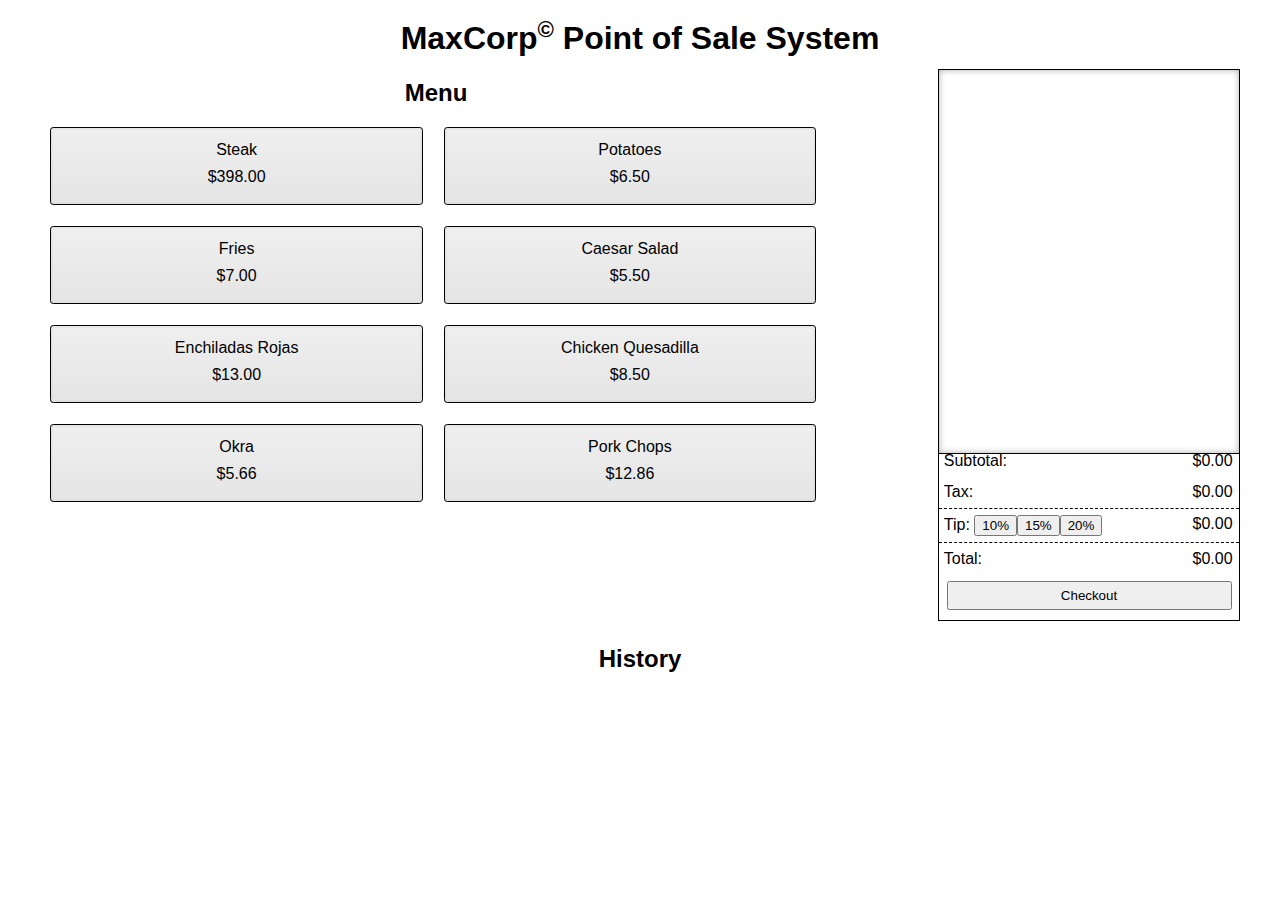
<file: index.html>
<!DOCTYPE html>
<html>
<head>
	<meta charset="utf-8">
	<title>MaxCorp POS</title>
	<link rel="stylesheet" type="text/css" href="style.css">
	<script src="https://ajax.googleapis.com/ajax/libs/jquery/2.1.4/jquery.min.js"></script>
	<script type="text/javascript" src="script-1.0.0.js"></script>
</head>
<body>
	<header>
		<div><h1>MaxCorp<sup><small>&copy;</small></sup> Point of Sale System</h1></div>
	</header>
	<div class="container">
		<section id="menu">
			<h2>Menu</h2>
			<div class="row">
				<div class="item column">
					<p class="item-name">Steak</p>
					<p class="price">$398.00</p>
				</div>
				<div class="item column">
					<p class="item-name">Potatoes</p>
					<p class="price">$6.50</p>
				</div>
			</div>
			<div class="row">
				<div class="item column">
					<p class="item-name">Fries</p>
					<p class="price">$7.00</p>
				</div>
				<div class="item column">
					<p class="item-name">Caesar Salad</p>
					<p class="price">$5.50</p>
				</div>
			</div>
			<div class="row">
				<div class="item column">
					<p class="item-name">Enchiladas Rojas</p>
					<p class="price">$13.00</p>
				</div>
				<div class="item column">
					<p class="item-name">Chicken Quesadilla</p>
					<p class="price">$8.50</p>
				</div>
			</div>
			<div class="row">
				<div class="item column">
					<p class="item-name">Okra</p>
					<p class="price">$5.66</p>
				</div>
				<div class="item column">
					<p class="item-name">Pork Chops</p>
					<p class="price">$12.86</p>
				</div>
			</div>
		</section>
		<section id="tab">
			<div>
				<ul></ul>
			</div>
			<div id="total-box">
				<div>Subtotal: <output class="price">$<span id="subtotal-field">0.00</span></output></div>
				<div>Tax: <output class="price">$<span id="tax-field">0.00</span></output></div>
				<div>Tip: <button>10%</button><button>15%</button><button>20%</button> <output class="price">$<span id="tip-field">0.00</span></output></div>
				<div>Total: <output class="price">$<span id="total-field">0.00</span></output></div>
				<button id="checkout">Checkout</button>
			</div>
		</section>
		<section id="history">
			<h2>History</h2>
			<div>
				<ul>
				</ul>
			</div>
		</section>
	</div>
</body>
</html>
</file>
<file: style.css>
/** {
	border: 1px solid black;
}*/
body {
	margin: 0;
	text-align: center;
	font-family: sans-serif;
	background-size: 100% 150%;
}
/*header {
	background: #e0e0e0;
	padding: 1em;
	margin-bottom: 0.5em;
}*/
.container {
	max-width: 1200px;
	min-width: 960px;
	margin: 0 auto;
}
section:first-child, section:nth-child(2) {
	min-height: 550px;
	margin-bottom: 1.5em;
}
div {
	position: relative;
}
#menu {
	float: left;
	width: 66%;
}
.column {
	float: left;
	width: 46%;
	margin: 1.3%;
}
#menu .item {
	height: 70px;
	padding: 0.2em;
	border: 1px solid black;
	border-radius: 0.2em;
	line-height: 100%;
	background: linear-gradient(#efefef,#e5e5e5);
	box-shadow: 0 0 3px #cecece inset;
}
.item, #history div ul li {
	cursor: pointer;
}
.item:active, #menu .item:active, #history div ul li:active {
	background: #c0c0c0;
}
#tab .item:hover, #menu .item:hover {
	box-shadow: 0 0 8px #8a8a8a;
}
#menu .item p {
	margin: 0.7em;
	/*
	these were giving an error during validation for some reason
	-webkit-user-select: none;
	-moz-user-select: none;
	user-select: none;
	*/
}
h1, h2 {
	margin: 0.4em;
}
section#tab {
	width: 25%;
	float: right;
	text-align: left;
	position: relative;
	border: 1px solid black;
}
#tab > div:first-child {
	padding: 0.5em 0 0 0;
	overflow: auto;
	box-shadow: 0 0 6px #aaaaaa inset;
	height: 375px;
	border-bottom: 1px solid black;
}
ul {
	margin: 0;
	padding: 0;
	list-style: none;
}
#tab ul div {
	display: block;
	border-bottom: 1px dashed black;
	padding: 0.4em 0;
	position: relative;
	width: 100%;
	margin: 0;
}
#tab p {
	margin: 0 0.5em;
	display: inline-block;
}
div#total-box {
	position: absolute;
	bottom: 0;
	width: 100%;
	margin-bottom: 0.2em;
}
#total-box div {
	padding: 0.4em 0 0.4em 0.3em;
}
#tab .price {
	display: inline-block;
	position: absolute;
	right: 0;
	margin-right: 0.4em;
}
#tab .price input {
	width: 4em;
	font-size: 16px;
	border: 1px solid #dadada;
	background: #fdfdfd;
	padding-left: 0.2em;
}
#total-box div:nth-child(3), #total-box div:nth-child(4)  {
	border-top: 1px dashed black;
}
button#checkout {
	margin: 0.5em auto;
	width: 95%;
	padding: 0.4em 0;
	display: block;
}
#history {
	clear: both;
}
#history ul li {
	margin: 1em 0;
	padding: 0.4em 0;
}
#history .details .item {
	cursor: default;
	float: none;
	width: 100%;
	margin: 0.4em 0;
}
#history .item p {
	margin: 0.2em 0;
}
#history ul li:hover {
	background: #eaeaea;
}
div.details {
	box-shadow: 0 0 6px #9d9d9d inset;
	background: #dadada;
	padding: 1px 0;
}
.hidden {
	display: none;
}
</file>
